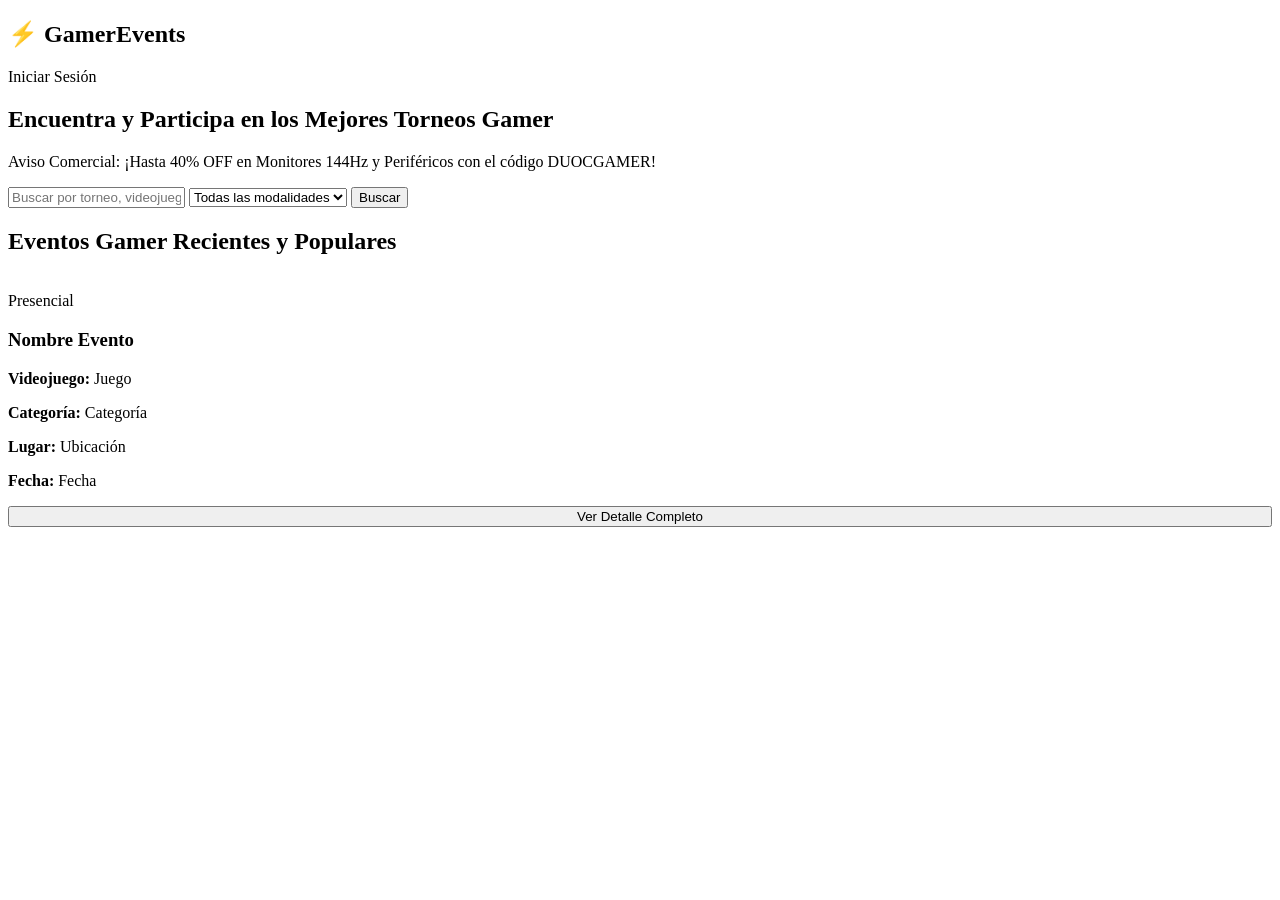
<file: seguridadcalidad/src/main/resources/templates/index.html>
<!DOCTYPE html>
<html xmlns:th="http://www.thymeleaf.org" lang="es">
<head>
    <meta charset="UTF-8">
    <title>GamerEvents - Portal Oficial de Torneos</title>
    <link rel="stylesheet" th:href="@{/css/style.css}">
</head>
<body>
    <nav>
        <h1>⚡ GamerEvents</h1>
        <div id="nav-actions">
            <a th:href="@{/login}" id="btn-login">Iniciar Sesión</a>
        </div>
    </nav>

    <div class="banner">
        <h2>Encuentra y Participa en los Mejores Torneos Gamer</h2>
        <p>Aviso Comercial: ¡Hasta 40% OFF en Monitores 144Hz y Periféricos con el código DUOCGAMER!</p>
    </div>

    <div class="container">
        <div class="filters">
            <input type="text" id="filtro-texto" placeholder="Buscar por torneo, videojuego, ciudad o país..." style="flex: 1;">
            <select id="filtro-modalidad">
                <option value="">Todas las modalidades</option>
                <option value="Presencial">Presencial</option>
                <option value="Online">Online</option>
            </select>
            <button onclick="buscarEventos()">Buscar</button>
        </div>

        <h2>Eventos Gamer Recientes y Populares</h2>
        <div id="eventos-grid" class="grid">
            <div class="card" th:each="ev : ${eventosDestacados}">
                <img th:src="${ev.fotoUrl}" th:alt="${ev.nombre}">
                <div class="card-content">
                    <span class="badge" th:text="${ev.modalidad}">Presencial</span>
                    <h3 th:text="${ev.nombre}">Nombre Evento</h3>
                    <p><b>Videojuego:</b> <span th:text="${ev.videojuego}">Juego</span></p>
                    <p><b>Categoría:</b> <span th:text="${ev.categoria}">Categoría</span></p>
                    <p><b>Lugar:</b> <span th:text="${ev.ciudad} + ', ' + ${ev.pais}">Ubicación</span></p>
                    <p><b>Fecha:</b> <span th:text="${ev.fecha}">Fecha</span></p>
                    <button th:onclick="'verDetalle(' + ${ev.id} + ')'" style="width: 100%; margin-top: auto;">Ver Detalle Completo</button>
                </div>
            </div>
        </div>
    </div>

    <script>
        document.addEventListener('DOMContentLoaded', () => {
            const token = localStorage.getItem('jwt_token');
            const user = localStorage.getItem('jwt_username');
            if (token && user) {
                document.getElementById('nav-actions').innerHTML = `
                    <span style="color: #00ffcc; margin-right: 15px;">Jugador: <b>${user}</b></span>
                    <button onclick="logout()">Cerrar Sesión</button>
                `;
            }
        });

        async function buscarEventos() {
            const query = document.getElementById('filtro-texto').value;
            const modalidad = document.getElementById('filtro-modalidad').value;
            const res = await fetch(`/api/eventos/public/buscar?query=${encodeURIComponent(query)}&modalidad=${encodeURIComponent(modalidad)}`);
            const data = await res.json();
            
            const grid = document.getElementById('eventos-grid');
            grid.innerHTML = '';
            data.forEach(ev => {
                grid.innerHTML += `
                    <div class="card">
                        <img src="${ev.fotoUrl}" alt="${ev.nombre}">
                        <div class="card-content">
                            <span class="badge">${ev.modalidad}</span>
                            <h3>${ev.nombre}</h3>
                            <p><b>Videojuego:</b> ${ev.videojuego}</p>
                            <p><b>Categoría:</b> ${ev.categoria}</p>
                            <p><b>Lugar:</b> ${ev.ciudad}, ${ev.pais}</p>
                            <p><b>Fecha:</b> ${ev.fecha}</p>
                            <button onclick="verDetalle(${ev.id})" style="width: 100%; margin-top: auto;">Ver Detalle Completo</button>
                        </div>
                    </div>
                `;
            });
        }

        function verDetalle(id) {
            const token = localStorage.getItem('jwt_token');
            if (!token) {
                alert("Esta sección es privada. Debes identificarte con tu usuario gamer.");
                window.location.href = '/login';
                return;
            }
            window.location.href = `/detalle?id=${id}`;
        }

        function logout() {
            localStorage.clear();
            window.location.reload();
        }
    </script>
</body>
</html>
</file>
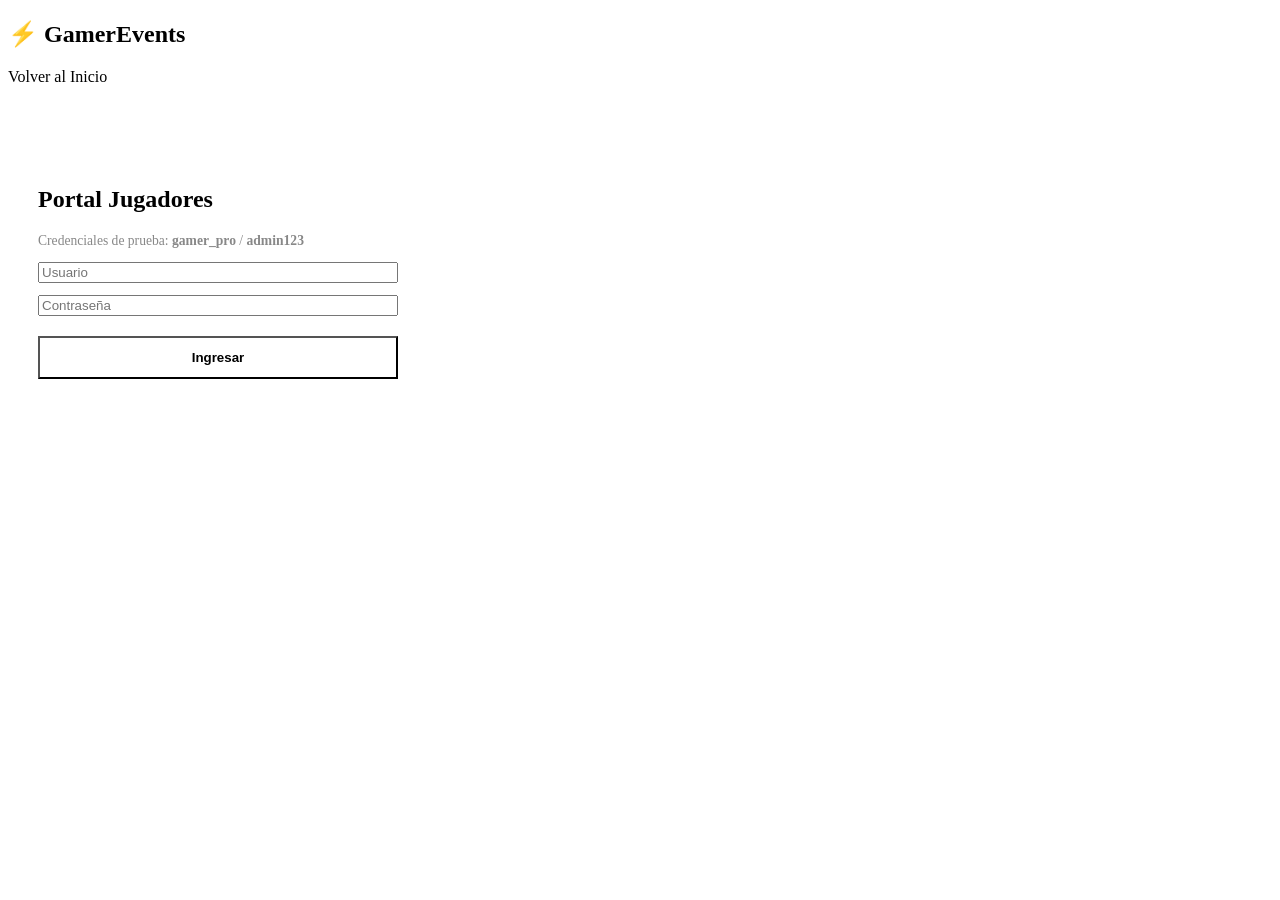
<file: seguridadcalidad/src/main/resources/templates/login.html>
<!DOCTYPE html>
<html xmlns:th="http://www.thymeleaf.org" lang="es">
<head>
    <meta charset="UTF-8">
    <title>Acceso Gamer - GamerEvents</title>
    <link rel="stylesheet" th:href="@{/css/style.css}">
</head>
<body>
    <nav>
        <h1>⚡ GamerEvents</h1>
        <a th:href="@{/eventos}">Volver al Inicio</a>
    </nav>
    <div class="container" style="max-width: 420px; margin-top: 70px;">
        <div class="card" style="padding: 30px;">
            <h2 style="margin-top: 0; color: var(--accent);">Portal Jugadores</h2>
            <p style="font-size: 0.85rem; color: #888;">Credenciales de prueba: <b>gamer_pro</b> / <b>admin123</b></p>
            <input type="text" id="username" placeholder="Usuario" style="margin-bottom: 12px; width: 100%; box-sizing: border-box;">
            <input type="password" id="password" placeholder="Contraseña" style="margin-bottom: 20px; width: 100%; box-sizing: border-box;">
            <button onclick="login()" style="width: 100%; background: var(--accent); color: #000; font-weight: bold; padding: 12px;">Ingresar</button>
            <p id="err" style="color: #ff5555; display: none; margin-top: 15px; text-align: center;"></p>
        </div>
    </div>

    <script>
        async function login() {
            const u = document.getElementById('username').value;
            const p = document.getElementById('password').value;
            const res = await fetch('/api/auth/login', {
                method: 'POST',
                headers: { 'Content-Type': 'application/json' },
                body: JSON.stringify({ username: u, password: p })
            });
            const data = await res.json();
            if (res.ok) {
                localStorage.setItem('jwt_token', data.token);
                localStorage.setItem('jwt_username', data.username);
                window.location.href = '/eventos';
            } else {
                const err = document.getElementById('err');
                err.textContent = data.error || 'Credenciales incorrectas';
                err.style.display = 'block';
            }
        }
    </script>
</body>
</html>
</file>
